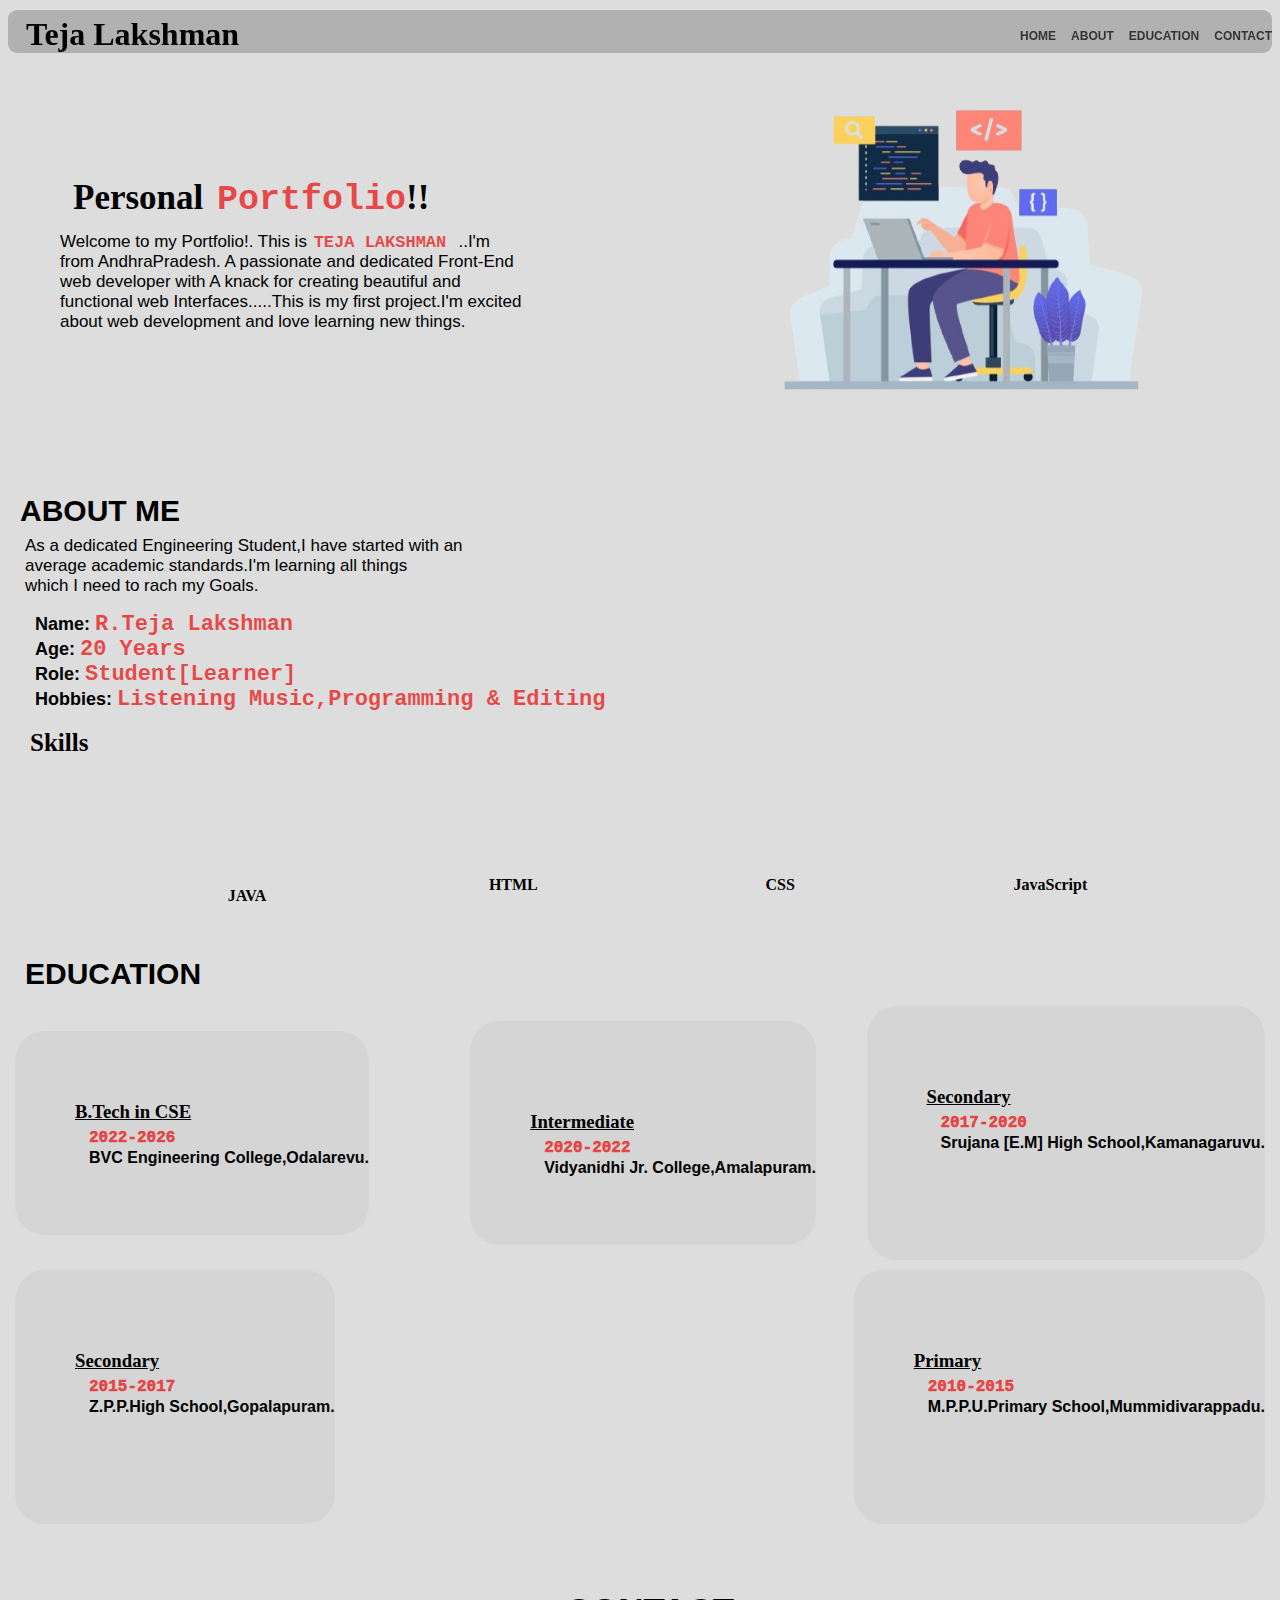
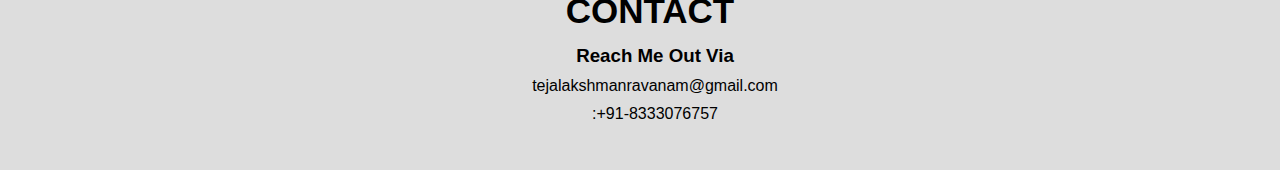
<file: Task-Portfolio/index.html>
<!DOCTYPE html>
<html lang="en">
<head>
    <meta charset="UTF-8">
    <meta name="viewport" content="width=device-width">
    <title>Personal Portfolio</title>
    <link rel="stylesheet" href="https://cdnjs.cloudflare.com/ajax/libs/font-awesome/6.5.2/css/all.min.css" integrity="sha512-SnH5WK+bZxgPHs44uWIX+LLJAJ9/2PkPKZ5QiAj6Ta86w+fsb2TkcmfRyVX3pBnMFcV7oQPJkl9QevSCWr3W6A==" crossorigin="anonymous" referrerpolicy="no-referrer" />
    <link rel="stylesheet" href="style.css">
    <link rel="icon" href="Images/briefcase-solid.svg" type="Image">
</head>
<body>
    <script src="https://cdnjs.cloudflare.com/ajax/libs/jquery/3.7.1/jquery.min.js"></script>
    <header class="start">
        <div id="Home-container">
            <div class="logo">
                <i class="fa-solid fa-user-secret"></i>
                <h1>Teja Lakshman</h1>
            </div>
            <div class="links">
                    <li><a href="#Home"><i class="fa-solid fa-house"></i>Home</a></li>
                    <li><a href="#About">About</a></li>
                    <li><a href="#Education">Education</a></li>
                    <li><a href="#Contact">Contact</a></li>
                    <button class="button" onclick="clicks(event)" >
                <i class="fa fa-bars" id="Bar"></i>
            </button>
            </div>
        </div>
    </header>
    <section class="Home-content" id="Home">
        <div class="Home-cont">
                <div class="menus">
                <li><a class="menu" href="#Home"><i class="fa-solid fa-house"></i>Home</a></li>
                <li><a class="menu" href="#About">About</a></li>
                <li><a class="menu" href="#Education">Education</a></li>
                <li><a class="menu" href="#Contact">Contact</a></li></div>
            <h1>Personal <span>Portfolio</span>!!</h1>
            <p>
               Welcome to my Portfolio!. This is <span style="text-transform: uppercase; font-weight: bolder; padding: 0 2px;">Teja Lakshman </span> ..I'm from AndhraPradesh. A passionate and dedicated Front-End web developer with A knack for creating beautiful and functional web Interfaces.....This is my first project.I'm excited about web development and love learning new things.
            </p>
        </div>
        <div class="logos">
            <img src="Images/logo1.png" alt="Logo Image">
        </div>
    </section>
    <div id="About" class="About">
        <div  class="heading"><h2>ABOUT ME</h2>
    </div>
    <div class="Description">
        <p>As a dedicated Engineering Student,I have started with an<br> average academic standards.I'm learning all things<br> which I need to rach my Goals.  </p>
        <h6 style="padding-top: 10px;">Name:<span>R.Teja Lakshman</span></h6>
        <h6>Age:<span>20 Years</span></h6>
        <h6>Role:<span>Student[Learner]</span></h6>
        <h6>Hobbies:<span>Listening Music,Programming & Editing</span></h6>
    </div>
    <div class="skills" style="padding-bottom: 40px;">
        <h1 style="font-size: 25px; padding: 15px 30px;">Skills</h1>
        <div class="skillicons">
            <div class="java" >
                <i class="fa-brands fa-java" style="font-size: 90px; padding: 3px 20px;"></i>
                <h6 style="padding-left: 35px; padding-top: 8px; font-size: 16px; cursor: context-menu;">JAVA</h6>
            </div>
            <div class="html">
                <i class="fa-brands fa-html5" style="font-size: 85px; padding: 10px 20px;"></i>
                <h6 style="padding-left: 30px; font-size: 16px; cursor: context-menu;">HTML</h6>
            </div>
            <div class="css">
                <i class="fa-brands fa-css3-alt" style="font-size: 85px; padding: 10px 20px;"></i>
                <h6 style="padding-left: 35px; font-size: 16px; cursor: context-menu;">CSS</h6>
            </div>
            <div class="js">
                <i class="fa-brands fa-square-js" style="font-size: 85px; padding: 10px 20px;"></i>
                <h6 style="padding-left: 26px; font-size: 16px; cursor: context-menu;">JavaScript</h6>
            </div>
        </div>
    </div>
    <div class="Education" id="Education" style="padding: 10px 5px;">
        <h3 style="font-family:'Trebuchet MS', 'Lucida Sans Unicode', 'Lucida Grande', 'Lucida Sans', Arial, sans-serif;font-size: 30px;"><i class="fa-solid fa-graduation-cap" style="padding: 0px 10px; padding-top: 40px; font-size: 30px;"></i>EDUCATION</h3>
        <div class="Educations">
            <div class="Btech"style="padding-bottom:60px;padding-top:50px;background-color: #9b9b9b1d; border-radius: 30px; margin-top: 10px;">
            <h3>B.Tech in CSE</h3>
            <span class="Btechele"><i class="fa-solid fa-caret-right" style="color: #101010c7;"></i> 2022-2026</span>
            <p><i class="fa-solid fa-caret-right" style="color: #101010c7;"></i>  BVC Engineering College,Odalarevu.</p>
        </div>
        <div class="log" style="padding-bottom:60px;padding-top:70px;">
            <i class="fa-solid fa-building-columns" style="font-size: 210px; color: #9b9b9b3a;"></i> 
        </div>
        <div class="Inter" style="padding-bottom:60px;padding-top:70px;background-color: #9b9b9b1d; border-radius: 30px; margin-top: 10px;">
            <h3>Intermediate</h3>
            <span class="Btechele"><i class="fa-solid fa-caret-right" style="color: #101010c7;"></i> 2020-2022</span>
            <p><i class="fa-solid fa-caret-right" style="color: #101010c7;"></i> Vidyanidhi Jr. College,Amalapuram.</p>
        </div>
        <div class="Secondary" style="padding-bottom:100px;padding-top:60px;background-color: #9b9b9b1d; border-radius: 30px; margin-top: 10px;">
            <h3>Secondary</h3>
            <span class="Btechele"><i class="fa-solid fa-caret-right" style="color: #101010c7;"></i> 2017-2020</span>
            <p><i class="fa-solid fa-caret-right" style="color: #101010c7;"></i>  Srujana [E.M] High School,Kamanagaruvu.</p>
        </div>
        <div class="Secondary" style="padding-bottom:100px;padding-top:60px;background-color: #9b9b9b1d; border-radius: 30px; margin-top: 10px;">
            <h3>Secondary</h3>
            <span class="Btechele"><i class="fa-solid fa-caret-right" style="color: #101010c7;"></i> 2015-2017</span>
            <p><i class="fa-solid fa-caret-right" style="color: #101010c7;"></i> Z.P.P.High School,Gopalapuram.</p>
        </div>
        <div class="Primary" style="padding-bottom:100px;padding-top:60px;background-color: #9b9b9b1d; border-radius: 30px; margin-top: 10px;">
            <h3>Primary</h3>
            <span class="Btechele"><i class="fa-solid fa-caret-right" style="color: #101010c7;"></i> 2010-2015</span>
            <p><i class="fa-solid fa-caret-right" style="color: #101010c7;"></i> M.P.P.U.Primary School,Mummidivarappadu.</p>
        </div>
        </div>
    </div>
    <div class="contact" id="Contact">
        <div class="cont">
            <h2>CONTACT</h2>
        </div>
        <div class="contact-details">
            <h3>Reach Me Out Via</h3>
            <p><i class="fa-solid fa-envelope"></i> tejalakshmanravanam@gmail.com</p>
            <p> <i class="fa-solid fa-phone"></i> :+91-8333076757</p>
            <div id="cont-icons">
                <a href="https://www.instagram.com/_teja_lakshman_/" target="_blank"><i class="fa-brands fa-instagram"></i></a>
                <a href="https://www.linkedin.com/in/teja-lakshman-468383272/" target="_blank"><i class="fa-brands fa-linkedin"></i></a>
                <a href="https://github.com/tej-a97" target="_blank"><i class="fa-brands fa-github"></i></a>
            </div>
        </div>
    </div>
    <script src="script.js"></script>
   </body>
</html>
</file>
<file: Task-Portfolio/style.css>
* {
    margin: 0px;
    padding: 0px;
    padding-top: 2px;
    box-sizing: border-box;
    text-decoration: none;
    outline: none;
}
html {
    scroll-behavior: smooth ;
    cursor: context-menu;
}
body {
    background-color:rgb(221, 221, 221);
}
::-webkit-scrollbar {
    width: 13px;
}
::-webkit-scrollbar-track {
    background: rgb(221, 221, 221);
}
::-webkit-scrollbar-thumb {
    background-color:#10101094;
}
/* < ------- Navbar Starts -------- > */
.start {
    position: sticky;
    top: 0;
    width: 100%;
    padding-left:8px;
    padding-right:8px;
    padding-top: 6px;
    padding-bottom: 6px;
}
.logo {
    display: flex;
    flex-wrap: wrap;
    padding-left: 10px;
    font-family: Georgia, 'Times New Roman', Times, serif;
}
.logo i {
    padding-right: 8px;
    font-size: 32px;
}
#Home-container {
    display: flex;
    justify-content: space-between;
    border-radius: 9px;
    background-color: #9b9b9baa;
    cursor: context-menu;
}
.links,li {
    display: flex;
    justify-content: space-between;
    align-items: center;
    padding-top: 2px;
    padding-left: 15px;
    font-family:'Gill Sans', 'Gill Sans MT', Calibri, 'Trebuchet MS', sans-serif;
    text-decoration: none;
    text-transform: uppercase;
    font-size: 13px;
}
.links button{
    background:none;
    border: 1px;
    padding-top: 3.5px;
   padding-right: 10px;
    padding-left: 15px;
    margin-left: 50px;
    display:none;
}
.links a {
    color:#101010c7;
    font-weight: 600;
    font-size: 12px;
}
.button i {
    margin-left: 50px;
    border: none;
    padding-right: 2px;
    padding-bottom:5px;
}
.menu {
    display: none;
}
.menus {
    margin: 60px 0px;
    margin-left: 50%;
    padding:10px 5px;
    padding-right: 20px;
    position: fixed;
    border-radius: 10px;
    top: 0%;
}
/*  < ------------ Navbar Ends ----------- >*/


/*  < ------------ Home-Content starts ----------- >*/
.Home-content {
    display: flex;
    flex-wrap: wrap;
    justify-content: space-between;
}
.Home-cont {
    width: 50%;
   padding: 9%;
   padding-left: 60px;
}
.Home-cont h1 {
    padding-left: 13px;
    font-size: 35px;
}
.Home-cont li a {
    color: #101010c7;
    font-size: 12px;
    font-weight: 550;
}
.Home-cont p {
    font-family:Helvetica, sans-serif;
    padding-top: 12px;
    font-size: 17px;
    font-weight: 400;
}
.logos {
    padding-right: 20px;
}
.logos img {
    width: 82%;
}
span {
    color:rgba(236, 13, 13, 0.724);
    font-family:monospace, sans-serif;
    padding-left: 5px;
}
/* < ---------- Home-Content Ends ------------> */



/* < ---------- About Starts ------------> */
.About {
   padding-top: 15px;
}
.heading h2 {
    font-family:'Trebuchet MS', 'Lucida Sans Unicode', 'Lucida Grande', 'Lucida Sans', Arial, sans-serif;
    font-size: 30px;
    padding-left: 20px;
    padding-top: 30px;
}
.Description p {
    font-family:Helvetica, sans-serif;
    padding: 6px 25px;
    font-size: 17px;
    font-weight: 300;
}
.Description h6 {
    padding:0px 35px;
    font-size: 18px;
    font-family:'Lucida Sans Unicode',sans-serif;
}
.Description span {
    font-size: 22px;
}
.skillicons {
    display: flex;
    justify-content: space-evenly;
}
i:hover{
    color: #101010b9;
}
/* < ---------- About Ends -------- > */

/* < -------- Educations Starts -------> */
.Educations {
    display: flex;
    justify-content: space-between;
    padding: 5px 10px;
    flex-direction:row;
    flex-wrap: wrap;
    align-items: center;
}
.Educations h3 {
    padding-top:20px;
    padding-left: 60px;
    padding-bottom: 5px;
    text-decoration:underline;
    width: 50%;
}
.Educations span {
    font-weight: 1000; 
    padding-left: 74px;
}
.Educations p {
    font-weight: 600;
    padding-left: 74px;
    font-family:Helvetica, sans-serif;
    padding-bottom: 8px;
}
.cont {
    font-family: 'Trebuchet MS', 'Lucida Sans Unicode', 'Lucida Grande', 'Lucida Sans', Arial, sans-serif;
    padding-top: 40px;
    padding-left: 20px;
}
.cont h2 {
    padding: 10px 0%;
    text-align: center;
    font-size: 35px;
}
#Contact {
    display: flex;
    flex-wrap: wrap;
    flex-direction: column;
}
.contact-details {
    text-align: center;
    padding-left: 30px;
    font-family: 'Trebuchet MS', 'Lucida Sans Unicode', 'Lucida Grande', 'Lucida Sans', Arial, sans-serif;
}
.contact-details p {
    padding-top: 10px;
}
#cont-icons i{
    color: #101010de;
    padding-left: 20px;
    padding-top: 20px;
    font-size: 40px;
}




/*<--------Responsiveness-------->*/


@media(max-width:480px) {
    html {
        font-size: 8px;
    }
    .logo {
        font-size: 10px;
    }
    .links li {
        display: none;
    }
    .links button {
        display: block;
    }
    .Home-content {
        flex-direction: column;
        align-items: flex-start;
        padding: 0 5%;
    }
    .Home-cont {
        width: 100%;
        padding: 5%;
    }
    .Home-cont h1 {
        font-size: 28px;
        padding-left: 0;
    }
    .Home-cont p {
        font-size: 15px;
        text-align: left;
        padding: 0 5%;
    }
    .logos img {
        width: 100%;
    }
    .About {
        padding-top: 10px;
    }
    .heading h2 {
        font-size: 25px;
        padding-left: 0;
        text-align: center;
    }
    .Description p{
        font-size: 15px;
        padding: 0 10px;
        text-align: left;
    }
    .Description span {
        font-size: 15px;
        text-align: center;
    }
    .Description h6 {
        font-size: 16px;
        padding: 0 20px;
    }
    .skillicons {
        flex-direction: column;
        align-items: center;
    }
    .Educations {
        flex-direction: column;
        align-items: center;
    }
    .Btech ,.Inter ,.Secondary,.Primary {
        width: 100%;
    }
    .Educations h3 {
        padding-left: 20px;
        width: 100%;
    }
    .Educations span,
    .Educations p {
        padding-left: 20px;
    }
    .cont h2 {
        font-size: 30px;
    }
    .contact-details p {
        font-size: 12px;
        padding: 0 10px;
        text-align: center;
    }
    #cont-icons i {
        font-size: 35px;
    }
    .menus {
        margin: 40px 0px;
        margin-left: 66.5%;
        padding: 10px 5px;
        padding-right: 20px;
        text-align: center;
        position: fixed;
        border-radius: 10px;
        top: 0%;
    }
}
</file>
